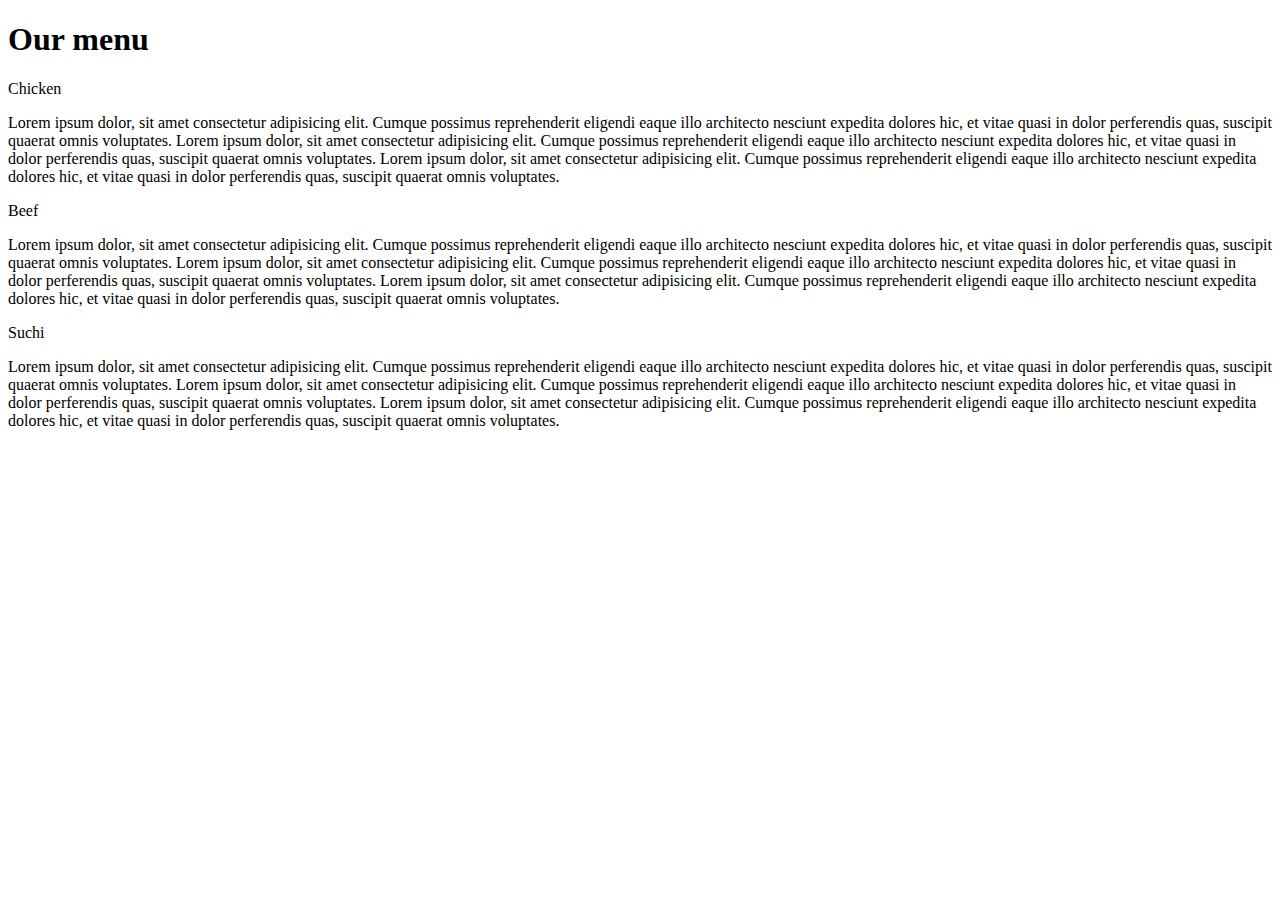
<file: module2-solution/index.html>
<!DOCTYPE html>
<html lang="en">
<head>
    <meta charset="UTF-8">
    <title>Document</title>
    <link rel="stylesheet" href="css/stylesheet.css">
</head>
<body>
    <h1>Our menu</h1>
    <div class="main-content">
        <section class="section1">
            <div class="chicken">
                Chicken
            </div>
            <p class="content">
                Lorem ipsum dolor, sit amet consectetur adipisicing elit. Cumque possimus reprehenderit eligendi eaque illo architecto nesciunt
                expedita dolores hic, et vitae quasi in dolor perferendis quas, suscipit quaerat omnis voluptates.
                Lorem ipsum dolor, sit amet consectetur adipisicing elit. Cumque possimus reprehenderit eligendi eaque illo architecto nesciunt
                expedita dolores hic, et vitae quasi in dolor perferendis quas, suscipit quaerat omnis voluptates.
                Lorem ipsum dolor, sit amet consectetur adipisicing elit. Cumque possimus reprehenderit eligendi eaque illo architecto nesciunt
                expedita dolores hic, et vitae quasi in dolor perferendis quas, suscipit quaerat omnis voluptates.
            </p>
        </section>
        <section class="section2">
            <div class="beef">
                Beef
            </div>
            <p class="content">
                    Lorem ipsum dolor, sit amet consectetur adipisicing elit. Cumque possimus reprehenderit eligendi eaque illo architecto nesciunt
                    expedita dolores hic, et vitae quasi in dolor perferendis quas, suscipit quaerat omnis voluptates.
                    Lorem ipsum dolor, sit amet consectetur adipisicing elit. Cumque possimus reprehenderit eligendi eaque illo architecto nesciunt
                    expedita dolores hic, et vitae quasi in dolor perferendis quas, suscipit quaerat omnis voluptates.
                    Lorem ipsum dolor, sit amet consectetur adipisicing elit. Cumque possimus reprehenderit eligendi eaque illo architecto nesciunt
                    expedita dolores hic, et vitae quasi in dolor perferendis quas, suscipit quaerat omnis voluptates.
            </p>
        </section>
        <section class="section3">
            <div class="sushi">
                Suchi
            </div>
            <p class="content">
                    Lorem ipsum dolor, sit amet consectetur adipisicing elit. Cumque possimus reprehenderit eligendi eaque illo architecto nesciunt
                    expedita dolores hic, et vitae quasi in dolor perferendis quas, suscipit quaerat omnis voluptates.
                    Lorem ipsum dolor, sit amet consectetur adipisicing elit. Cumque possimus reprehenderit eligendi eaque illo architecto nesciunt
                    expedita dolores hic, et vitae quasi in dolor perferendis quas, suscipit quaerat omnis voluptates.
                    Lorem ipsum dolor, sit amet consectetur adipisicing elit. Cumque possimus reprehenderit eligendi eaque illo architecto nesciunt
                    expedita dolores hic, et vitae quasi in dolor perferendis quas, suscipit quaerat omnis voluptates.
            </p>
        </section>
    </div>
</body>
</html>
</file>
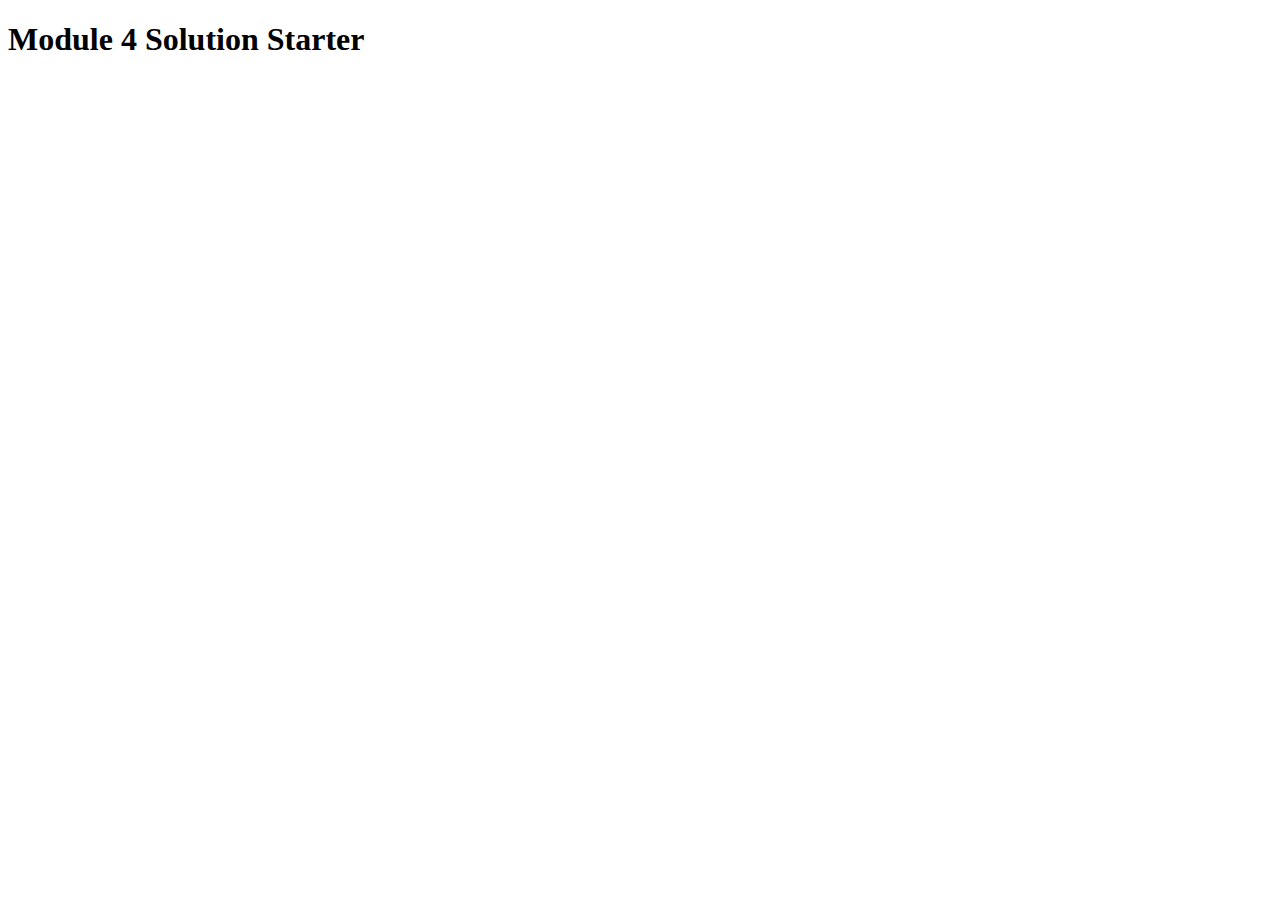
<file: module4-solution/index.html>
<!DOCTYPE html>
<html>
<head>
  <meta charset="utf-8">
  <title>Module 4 Solution Starter</title>
  <script>
    var names = []; // DO NOT REMOVE
  </script>
  <script src="SpeakHello.js"></script>
  <script src="SpeakGoodBye.js"></script>
  <script src="script.js"></script>
</head>
<body>
  <h1>Module 4 Solution Starter</h1>
</body>
</html>
</file>
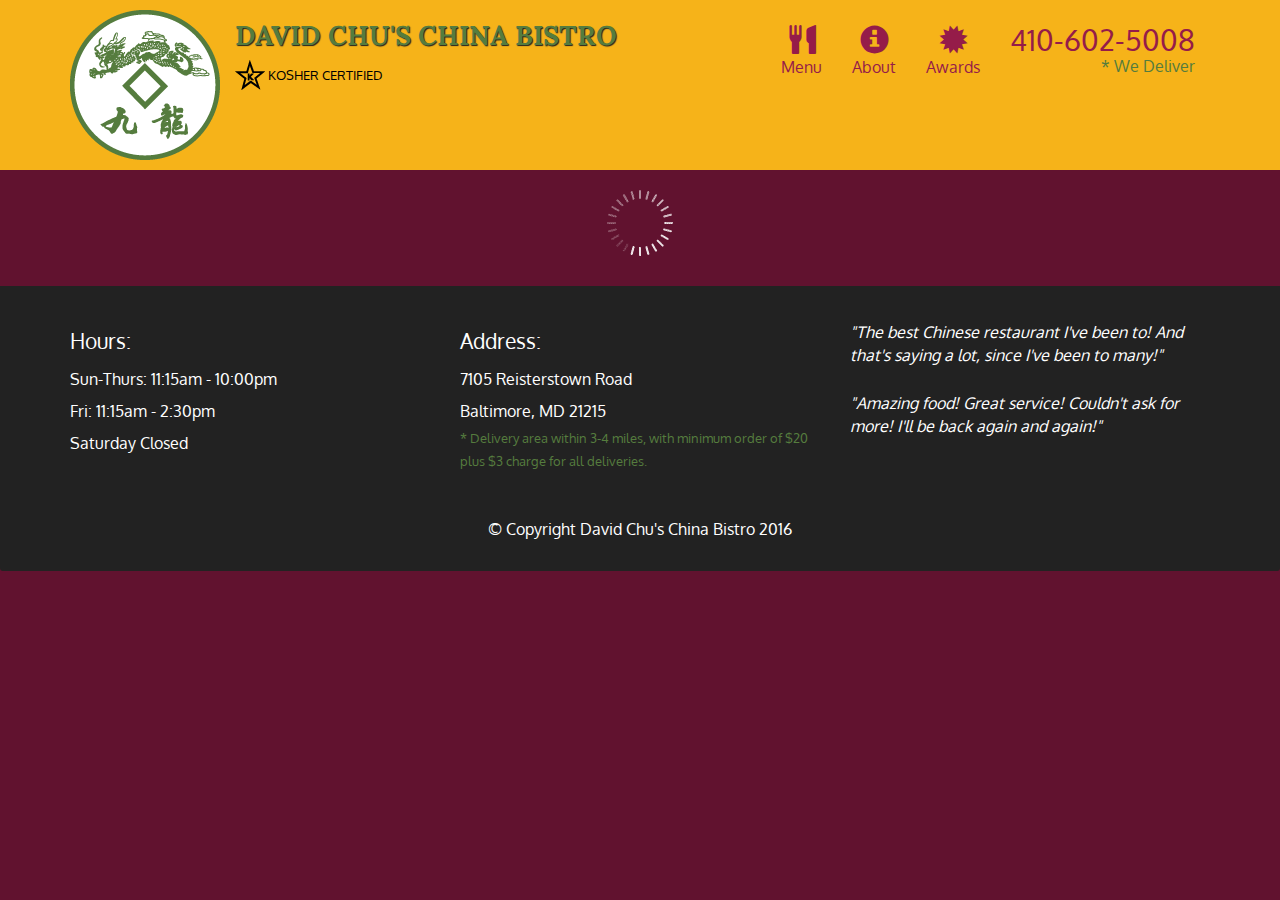
<file: module5-solution/index.html>
<!doctype html>
<html lang="en">
  <head>
    <meta charset="utf-8">
    <meta http-equiv="X-UA-Compatible" content="IE=edge">
    <meta name="viewport" content="width=device-width, initial-scale=1">
    <title>David Chu's China Bistro</title>
    <link rel="stylesheet" href="css/bootstrap.min.css">
    <link rel="stylesheet" href="css/styles.css">
    <link href='https://fonts.googleapis.com/css?family=Oxygen:400,300,700' rel='stylesheet' type='text/css'>
    <link href='https://fonts.googleapis.com/css?family=Lora' rel='stylesheet' type='text/css'>
  </head>
<body>
  <header>
    <nav id="header-nav" class="navbar navbar-default">
      <div class="container">
        <div class="navbar-header">
          <a href="index.html" class="pull-left visible-md visible-lg">
            <div id="logo-img" alt="Logo image"></div>
          </a>

          <div class="navbar-brand">
            <a href="index.html"><h1>David Chu's China Bistro</h1></a>
            <p>
              <img src="images/star-k-logo.png" alt="Kosher certification">
              <span>Kosher Certified</span>
            </p>
          </div>

          <button id="navbarToggle" type="button" class="navbar-toggle collapsed" data-toggle="collapse" data-target="#collapsable-nav" aria-expanded="false">
            <span class="sr-only">Toggle navigation</span>
            <span class="icon-bar"></span>
            <span class="icon-bar"></span>
            <span class="icon-bar"></span>
          </button>
        </div>
        
        <div id="collapsable-nav" class="collapse navbar-collapse">
           <ul id="nav-list" class="nav navbar-nav navbar-right">
            <li id="navHomeButton" class="visible-xs active">
              <a href="index.html">
                <span class="glyphicon glyphicon-home"></span> Home</a>
            </li>
            <li id="navMenuButton">
              <a href="#" onclick="$dc.loadMenuCategories();">
                <span class="glyphicon glyphicon-cutlery"></span><br class="hidden-xs"> Menu</a>
            </li>
            <li>
              <a href="#">
                <span class="glyphicon glyphicon-info-sign"></span><br class="hidden-xs"> About</a>
            </li>
            <li>
              <a href="#">
                <span class="glyphicon glyphicon-certificate"></span><br class="hidden-xs"> Awards</a>
            </li>
            <li id="phone" class="hidden-xs">
              <a href="tel:410-602-5008">
                <span>410-602-5008</span></a><div>* We Deliver</div>
            </li>
          </ul><!-- #nav-list -->
        </div><!-- .collapse .navbar-collapse -->
      </div><!-- .container -->
    </nav><!-- #header-nav -->
  </header>

  <div id="call-btn" class="visible-xs">
    <a class="btn" href="tel:410-602-5008">
    <span class="glyphicon glyphicon-earphone"></span>
    410-602-5008
    </a>
  </div>
  <div id="xs-deliver" class="text-center visible-xs">* We Deliver</div>

  <div id="main-content" class="container"></div>

  <footer class="panel-footer">
    <div class="container">
      <div class="row">
        <section id="hours" class="col-sm-4">
          <span>Hours:</span><br>
          Sun-Thurs: 11:15am - 10:00pm<br>
          Fri: 11:15am - 2:30pm<br>
          Saturday Closed
          <hr class="visible-xs">
        </section>
        <section id="address" class="col-sm-4">
          <span>Address:</span><br>
          7105 Reisterstown Road<br>
          Baltimore, MD 21215
          <p>* Delivery area within 3-4 miles, with minimum order of $20 plus $3 charge for all deliveries.</p>
          <hr class="visible-xs">
        </section>
        <section id="testimonials" class="col-sm-4">
          <p>"The best Chinese restaurant I've been to! And that's saying a lot, since I've been to many!"</p>
          <p>"Amazing food! Great service! Couldn't ask for more! I'll be back again and again!"</p>
        </section>
      </div>
      <div class="text-center">&copy; Copyright David Chu's China Bistro 2016</div>
    </div>
  </footer>

  <!-- jQuery (Bootstrap JS plugins depend on it) -->
  <script src="js/jquery-2.1.4.min.js"></script>
  <script src="js/bootstrap.min.js"></script>
  <script src="js/ajax-utils.js"></script>
  <script src="js/script.js"></script>
</body>
</html>
</file>
<file: module2-solution/css/stylesheet.css>

</file>
<file: module5-solution/css/styles.css>
body {
  font-size: 16px;
  color: #fff;
  background-color: #61122f;
  font-family: 'Oxygen', sans-serif;
}

/** HEADER **/
#header-nav {
  background-color: #f6b319;
  border-radius: 0;
  border: 0;
}

#logo-img {
  background: url('../images/restaurant-logo_large.png') no-repeat;
  width: 150px;
  height: 150px;
  margin: 10px 15px 10px 0;
}

.navbar-brand {
  padding-top: 25px;
}
.navbar-brand h1 { /* Restaurant name */
  font-family: 'Lora', serif;
  color: #557c3e;
  font-size: 1.5em;
  text-transform: uppercase;
  font-weight: bold;
  text-shadow: 1px 1px 1px #222;
  margin-top: 0;
  margin-bottom: 0;
  line-height: .75;
}
.navbar-brand a:hover, .navbar-brand a:focus {
  text-decoration: none;
}
.navbar-brand p { /* Kosher cert */
  color: #000;
  text-transform: uppercase;
  font-size: .7em;
  margin-top: 15px;
}
.navbar-brand p span { /* Star-K */
  vertical-align: middle;
}

#nav-list {
  margin-top: 10px;
}
#nav-list a {
  color: #951C49;
  text-align: center;
}
#nav-list a:hover {
  background: #E7E7E7;
}
#nav-list a span {
  font-size: 1.8em;
}

#phone {
  margin-top: 5px;
}
#phone a { /* Phone number */
  text-align: right;
  padding-bottom: 0;
}
#phone div { /* We Deliver */
  color: #557c3e;
  text-align: right;
  padding-right: 15px;
}

.navbar-header button.navbar-toggle, .navbar-header .icon-bar {
  border: 1px solid #61122f;
}
.navbar-header button.navbar-toggle {
  clear: both;
  margin-top: -30px;
}
/* END HEADER */

/* FOOTER */
.panel-footer {
  margin-top: 30px;
  padding-top: 35px;
  padding-bottom: 30px;
  background-color: #222;
  border-top: 0;
}
.panel-footer div.row {
  margin-bottom: 35px;
}
#hours, #address {
  line-height: 2;
}
#hours > span, #address > span {
  font-size: 1.3em;
}
#address p {
  color: #557c3e;
  font-size: .8em;
  line-height: 1.8;
}
#testimonials {
  font-style: italic;
}
#testimonials p:nth-child(2) {
  margin-top: 25px;
}
/* END FOOTER */



/* HOME PAGE */
.container .jumbotron {
  box-shadow: 0 0 50px #3F0C1F;
  border: 2px solid #3F0C1F;
}

#menu-tile, #specials-tile, #map-tile {
  height: 250px;
  width: 100%;
  margin-bottom: 15px;
  position: relative;
  border: 2px solid #3F0C1F;
  overflow: hidden;
}
#menu-tile:hover, #specials-tile:hover, #map-tile:hover {
  box-shadow: 0 1px 5px 1px #cccccc;
}
#menu-tile {
  background: url('../images/menu-tile.jpg') no-repeat;
  background-position: center;
}
#specials-tile {
  background: url('../images/specials-tile.jpg') no-repeat;
  background-position: center;
}
#menu-tile span, #specials-tile span, #map-tile span {
  position: absolute;
  bottom: 0;
  right: 0;
  width: 100%;
  text-align: center;
  font-size: 1.6em;
  text-transform: uppercase;
  background-color: #000;
  color: #fff;
  opacity: .8;
}
/* END HOME PAGE */

/* MENU CATEGORIES PAGE */
.category-tile { 
  position: relative;
  border: 2px solid #3F0C1F;
  overflow: hidden;
  width: 200px;
  height: 200px;
  margin: 0 auto 15px;
}
.category-tile span {
  position: absolute;
  bottom: 0;
  right: 0;
  width: 100%;
  text-align: center;
  font-size: 1.2em;
  text-transform: uppercase;
  background-color: #000;
  color: #fff;
  opacity: .8;
}
.category-tile:hover {
  box-shadow: 0 1px 5px 1px #cccccc;
}

#menu-categories-title + div {
  margin-bottom: 50px;
}
/* END MENU CATEGORIES PAGE */

/* SINGLE CATEGORY PAGE */
.menu-item-tile {
  margin-bottom: 25px;
}
.menu-item-tile hr {
  width: 80%;
}
.menu-item-tile .menu-item-price {
  font-size: 1.1em;
  text-align: right;
  margin-top: -15px;
  margin-right: -15px;
}
.menu-item-tile .menu-item-price span {
  font-size: .6em;
}
.menu-item-photo {
  position: relative;
  border: 2px solid #3F0C1F; 
  overflow: hidden;
  padding: 0;
  margin-right: -15px;
  margin-left: auto;
  margin-bottom: 20px;
  max-width: 250px;
}
.menu-item-photo div {
  position: absolute;
  bottom: 0;
  right: 0;
  width: 80px;
  background-color: #557c3e;
  text-align: center;
}
.menu-item-description {
  padding-right: 30px;
}
h3.menu-item-title {
  margin: 0 0 10px;
}
.menu-item-details {
  font-size: .9em;
  font-style: italic;
}
/* END SINGLE CATEGORY PAGE */


/********** Large devices only **********/
@media (min-width: 1200px) {
  .container .jumbotron {
    background: url('../images/jumbotron_1200.jpg') no-repeat;
    height: 675px;
  }
}

/********** Medium devices only **********/
@media (min-width: 992px) and (max-width: 1199px) {
  /* Header */
  #logo-img {
    background: url('../images/restaurant-logo_medium.png') no-repeat;
    width: 100px;
    height: 100px;
    margin: 5px 5px 5px 0;
  }
  /* End Header */

  /* Home Page */
  .container .jumbotron {
    background: url('../images/jumbotron_992.jpg') no-repeat;
    height: 558px;
  }
  /* End Home Page */
}

/********** Small devices only **********/
@media (min-width: 768px) and (max-width: 991px) {
  /* Home Page */
  .container .jumbotron {
    background: url('../images/jumbotron_768.jpg') no-repeat;
    height: 432px;
  }
  /* End Home Page */
}

/********** Extra small devices only **********/
@media (max-width: 767px) {
  /* Header */
  .navbar-brand {
    padding-top: 10px;
    height: 80px;
  }
  .navbar-brand h1 { /* Restaurant name */
    padding-top: 10px;
    font-size: 5vw; /* 1vw = 1% of viewport width */
  }
  .navbar-brand p { /* Kosher cert */
    font-size: .6em;
    margin-top: 12px;
  }
  .navbar-brand p img { /* Star-K */
    height: 20px;
  }

  #collapsable-nav a { /* Collapsed nav menu text */
    font-size: 1.2em;
  }
  #collapsable-nav a span { /* Collapsed nav menu glyph */
    font-size: 1em;
    margin-right: 5px;
  }

  #call-btn > a {
    font-size: 1.5em;
    display: block;
    margin: 0 20px;
    padding: 10px;
    border: 2px solid #fff;
    background-color: #f6b319;
    color: #951c49;
  }
  #xs-deliver {
    margin-top: 5px;
    font-size: .7em;
    letter-spacing: .1em;
    text-transform: uppercase;
  }
  /* End Header */

  /* Footer */
  .panel-footer section {
    margin-bottom: 30px;
    text-align: center;
  }
  .panel-footer section:nth-child(3) {
    margin-bottom: 0; /* margin already exists on the whole row */
  }
  .panel-footer section hr {
    width: 50%;
  }
  /* End Footer */

  /* Home Page */
  .container .jumbotron {
    margin-top: 30px;
    padding: 0;
  }
  #menu-tile, #specials-tile {
    width: 360px;
    margin: 0 auto 15px;
  }

  .menu-item-photo {
    margin-right: auto;
  }
  .menu-item-tile .menu-item-price {
    text-align: center;
  }
  .menu-item-description {
    text-align: center;;
  }
}


/********** Super extra small devices Only :-) (e.g., iPhone 4) **********/
@media (max-width: 479px) {
  /* Header */
  .navbar-brand h1 { /* Restaurant name */
    padding-top: 5px;
    font-size: 6vw;
  }
  /* End Header */
  
  /* Home page */
  #menu-tile, #specials-tile {
    width: 280px;
    margin: 0 auto 15px;
  }

  .col-xxs-12 {
    position: relative;
    min-height: 1px;
    padding-right: 15px;
    padding-left: 15px;
    float: left;
    width: 100%;
  }
}
</file>
